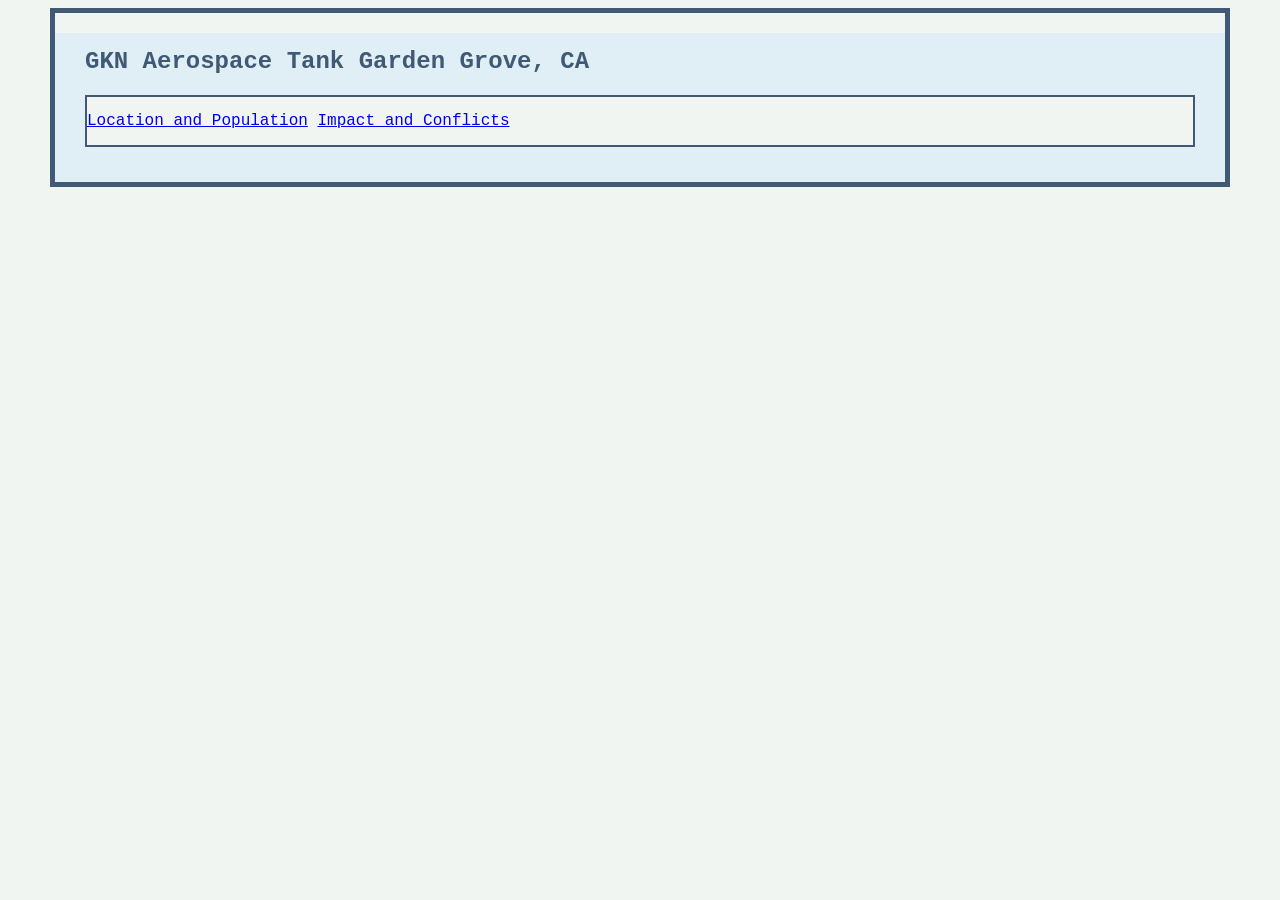
<file: index.html>
<!DOCTYPE html>
<html lang="en">
<head>
    <title>GKN Aerospace Tank</title>
    <!-- CSS & JS -->
     <link rel="stylesheet" type="text/css" href="home.css">
     
     <!--script src="https://code.jquery.com/jquery-3.7.1.min.js" defer></script-->
     <body>
        <main>
            <div>
                <h2>GKN Aerospace Tank Garden Grove, CA</h2>
            </div>
            <div class="links">
                <a href="Loc&Pop/location.html">Location and Population</a>
                <a href="Im&Con/IandC.html">Impact and Conflicts</a>  
            </div>
        </main>
     </body>
</head>
</html>
</file>
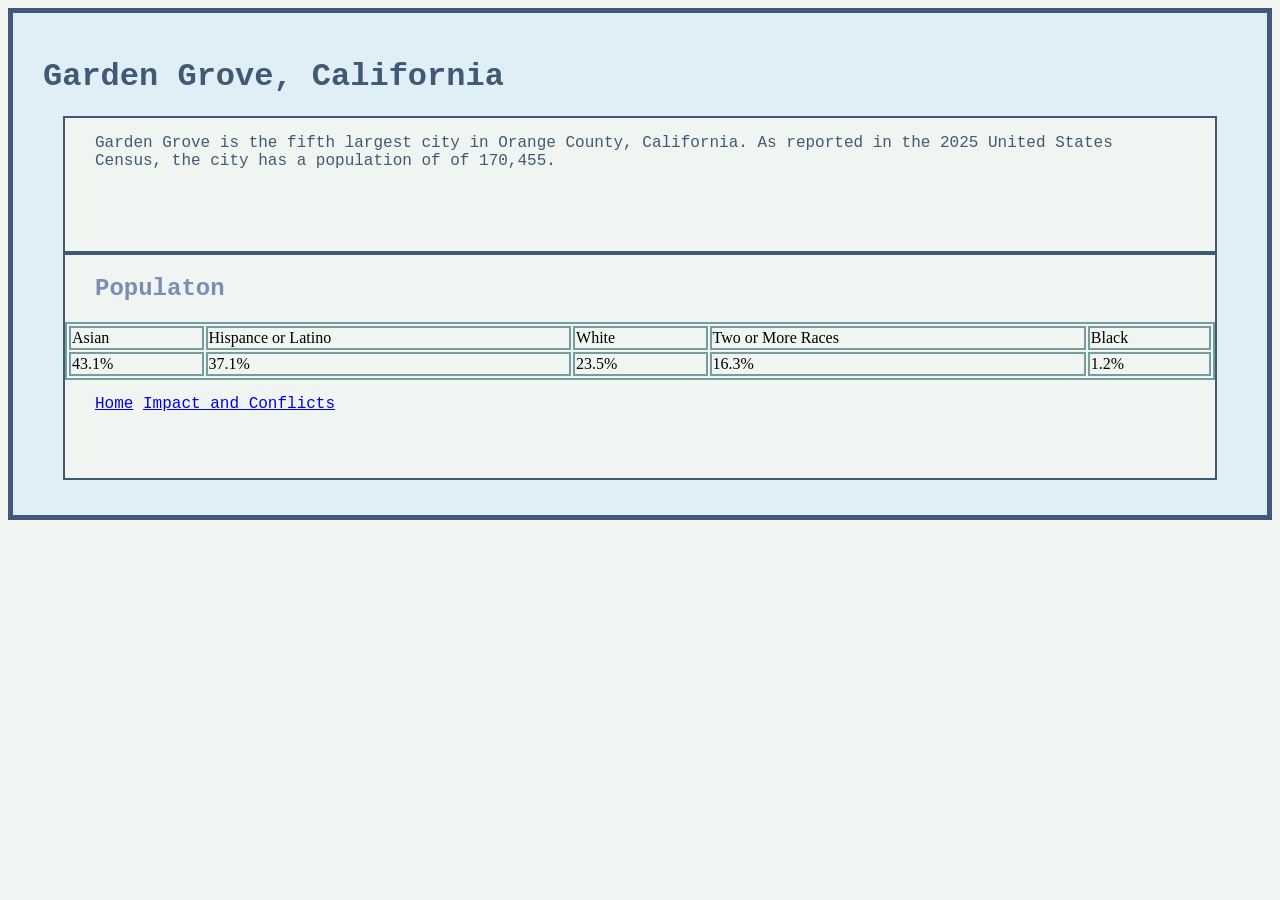
<file: Loc&Pop/location.html>
<!DOCTYPE html>
<html lang="en">
    <head>
    <link rel="stylesheet" type="text/css" href="page.css">
    <link rel="stylesheet" type="text/css" href="table.css">
    </head>

    <body>
        <main>
            <h1>Garden Grove, California</h1>
             <section>
                <p>Garden Grove is the fifth largest city in Orange County, California. As reported in the
            2025 United States Census, the city has a population of of 170,455.</p>
             </section>
             <section>
                <h2> Populaton</h2>
                <table style="width:100%">
                    <tr>
                        <td>Asian</td>
                        <td>Hispance or Latino</td>
                        <td>White</td>
                        <td>Two or More Races</td>
                        <td>Black</td>
                    </tr>
                    <tr>
                        <td>43.1%</td>
                        <td>37.1%</td>
                        <td>23.5%</td>
                        <td>16.3%</td>
                        <td>1.2%</td>
                    </tr>
                </table>
                    <div class="links">
                        <a href="/index.html">Home</a>
                        <a href=".../IandC.html">Impact and Conflicts</a>  
                    </div>
             </section>
        </main>
    </body>
</html>
</file>
<file: home.css>
body {
    border:5px solid #405975;
    margin-right: 50px;
    margin-left: 50px;
    background: #F0F5F1;
}
main {
    background: #DFEFF5;
    padding-bottom: 35px;
}
h2 {
    color: #405975;
    font-family: 'Courier New', Courier, monospace;
    font-weight: bold;
    padding-top: 15px;
    margin-right: 30px;
    margin-left: 30px;
}

.links {
    color: #405975;
    font-family: 'Courier New', Courier, monospace;
    padding-top: 15px;
    padding-bottom: 15px;
    margin-right: 30px;
    margin-left: 30px;
    background: #F0F5F1; 
    border: 2.5px solid #405975;
}
</file>
<file: Loc&Pop/page.css>
main {
    background: #DFEFF5;
    padding-top: 30px;
    padding-bottom: 35px;
}

body {
    border: 5px solid #405975 ;
    background: #F0F5F1;
}

section {
    background: #F0F5F1; 
    border: 2.5px solid #405975;
    margin-right: 50px;
    margin-left: 50px;
    padding-bottom: 65px;
}

h1{
    color: #405975;
    font-family: 'Courier New', Courier, monospace;
    font-weight: bold;
    margin-top: 15px;
    margin-right: 30px;
    margin-left: 30px;
}

h2 {
    color: #7A8DB5;
    font-family: 'Courier New', Courier, monospace;
    font-weight: bold;
    margin-right: 30px;
    margin-left: 30px;
}

p {
    margin-right: 30px;
    margin-left: 30px;
    font-family: 'Courier New', Courier, monospace;
    color: #405975;
}

.links {
    color: #405975;
    font-family: 'Courier New', Courier, monospace;
    margin-top: 15px;
    margin-right: 30px;
    margin-left: 30px;
}
</file>
<file: Loc&Pop/table.css>
table, th, td {
  border:2.5px solid #769EA1;
}
</file>
